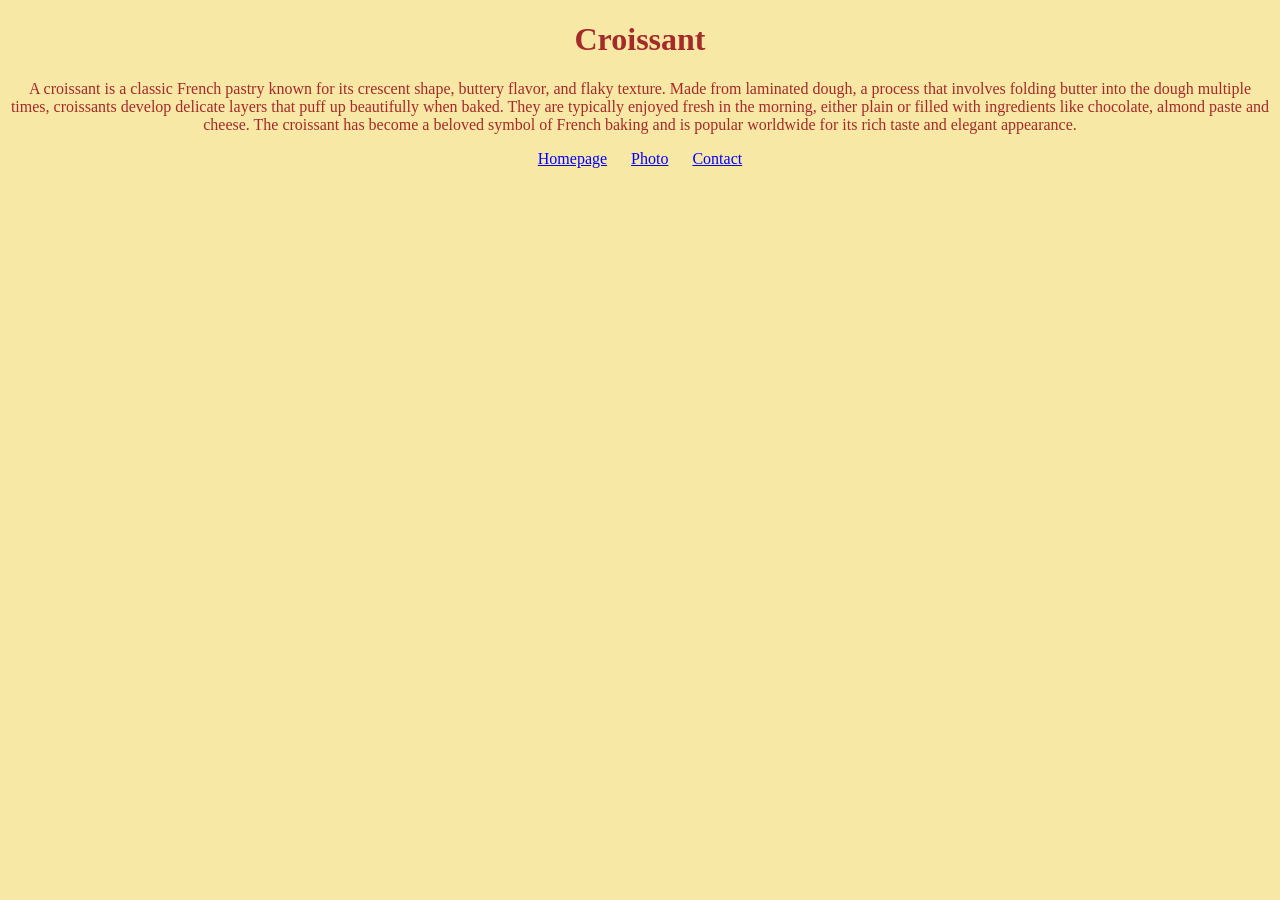
<file: index.html>
<!DOCTYPE html>
<html lang="en">
  <head>
    <meta charset="UTF-8" />
    <meta http-equiv="X-UA-Compatible" content="IE=edge" />
    <meta name="viewport" content="width=device-width, initial-scale=1.0" />

    <meta name="Croissant" content="A classic French pastry" />

    <link rel="stylesheet" href="style.css" />

    <title>Croisant</title>
  </head>
  <body>
    <h1>Croissant</h1>
    <p>
      A croissant is a classic French pastry known for its crescent shape,
      buttery flavor, and flaky texture. Made from laminated dough, a process
      that involves folding butter into the dough multiple times, croissants
      develop delicate layers that puff up beautifully when baked. They are
      typically enjoyed fresh in the morning, either plain or filled with
      ingredients like chocolate, almond paste and cheese. The croissant has
      become a beloved symbol of French baking and is popular worldwide for its
      rich taste and elegant appearance.
    </p>
    <footer>
      <a href="index.html"> Homepage</a>
      <a href="photo.html"> Photo</a>
      <a href="contact.html"> Contact</a>
    </footer>
  </body>
</html>
</file>
<file: style.css>
h1,
p {
  color: brown;
  text-align: center;
}

body {
  background: #f8e8a6;
}

img {
  max-width: 100%;
  border-radius: 10px;
  display: block;
  margin: 30px auto;
}

footer {
  text-align: center;
}

footer a {
  margin: 0 10px;
  color: blue;
}
</file>
